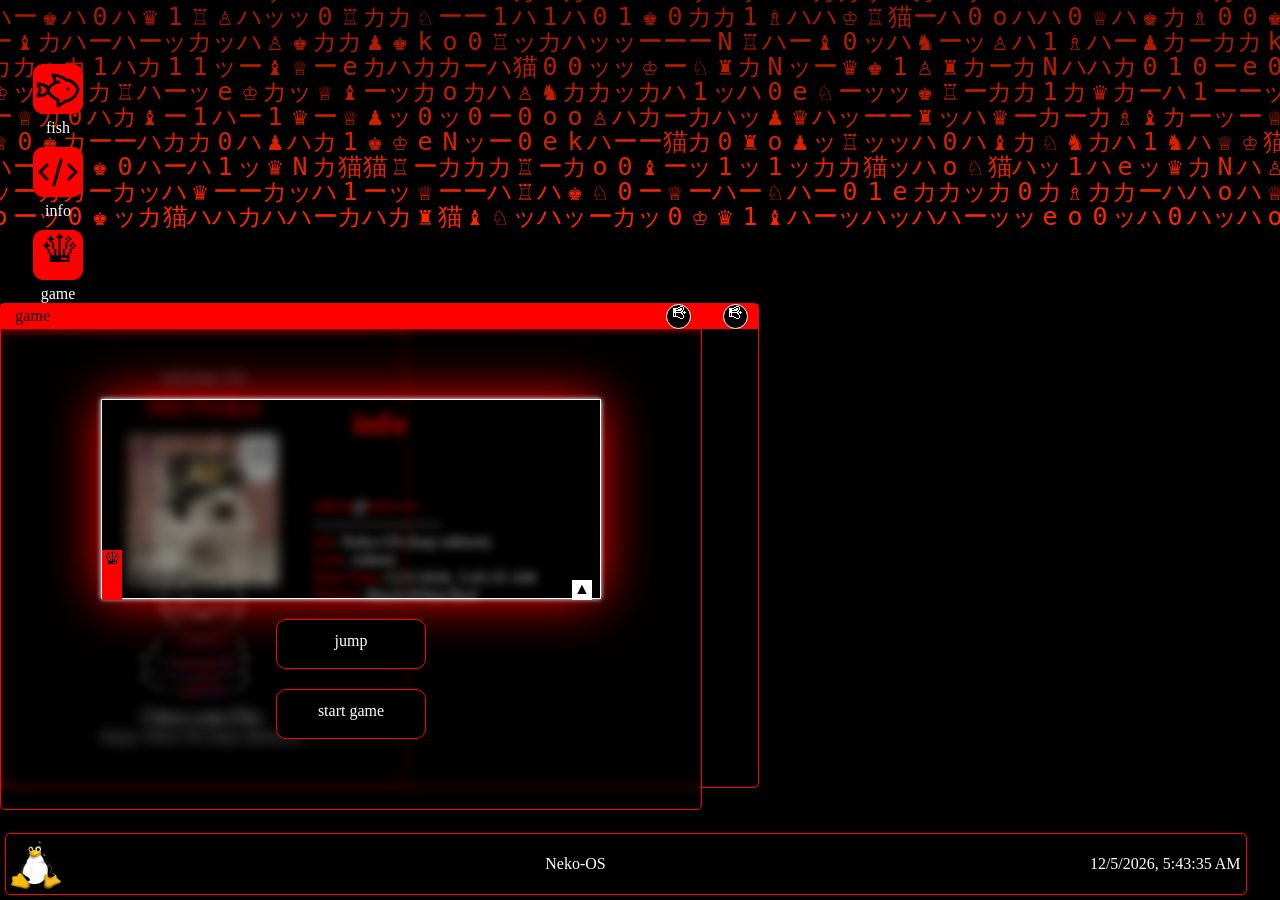
<file: stardance/index.html>
<!DOCTYPE html>
<html>
<head>
<title>MrNeko</title>
<link rel="icon" type="image/x-icon" href="NekoLogo1.png">
<link rel="stylesheet" href="style.css">
</head>

<body>
<canvas id="canvas1"></canvas>

        <div class="bar">
         <img src="Tux.webp" alt="WebP rules." class="tux">
            <p>Neko-OS</p>
            <p id="time-bar"></p>
                
        </div>

<div id="apps">
    <div id="fish-app" >
        <img src="fish.svg" id="fish" class="app-style" onclick="openWindow(window1);">
        <p>fish</p>
    </div>

    <div id="info-app" >
        <img src="code.svg" id="info" class="app-style" onclick="openWindow(window2);">
        <p>info</p>
    </div>

    <div id="puzzle-app" >
        <div id="puzzle" class="app-style" onclick="openWindow(window3);">🨁</div>
        <p>game</p>
    </div>

    </div>
</div>



<div id="window">
    <div id="window-header">
        <p style="cursor: pointer" id="close" onclick="closeWindow2(window1);">🨕</p>
        <p class="window-name1">fish</p>
    </div>
    <div class="home">
        <p>welcome, I'm</p>  
        <h1>MrNeko</h1>
        <div class="banner">
        <img src="Jotaro-Neko.jpeg" width="150px" height="150px"> 
        </div>
        <p>follow me on</p>
            <div class="socials">
            <a href="https://www.youtube.com/@MrNeko_OG"><p class="link">youtube</p></a>
            <a href="https://www.instagram.com/mrneko3og"><p class="link">instagram</p></a>
            <a href="https://github.com/mrneko-OG"><p class="link">github</p></a>
            </div>
            <div id="stats">
                <h3>Chess.com Elo: <h3 id="chess"></h3></h3>
            </div>
            <p>Enjoy Neko-OS (larp edition) (:</p>
    </div>
</div>

<div id="window2">
    <div id="window-header">
        <p style="cursor: pointer" id="close" onclick="closeWindow2(window2);">🨕</p>
        <p class="window-name2">info</p>
    </div>
    <div class="home">
        <h1>info</h1>
        <div class="fastfetch">
            <pre>
         ,....,
      ,::::::<
     ,::/^\"``.
    ,::/, `   e`.
   ,::; |        '.
   ,::|  \___,-.  c)
   ;::|     \   '-'
   ;::|      \
   ;::|   _.=`\
   `;:|.=` _.=`\
     '|_.=`   __\
     `\_..==`` /
      .'.___.-'.
     /          \
    ('--......--')
    /'--......--'\
    `"--......--"
            </pre>
    <div class="system-info">
        <div class="sys-info">
        <p class="red">admin</p><p>@</p><p class="red">neko-os</p>
        </div>

        <div class="sys-info">
        <p>------------------------</p>
        </div>

        <div class="sys-info">
        <p class="red">OS</p><p>: Neko-OS (larp edition)</p>
        </div>

        <div class="sys-info">
        <p class="red">User</p><p>: Admin</p>
        </div>

        <div class="sys-info">
        <p class="red">Date/Time</p><p>: </p><p id="time2"></p>
        </div>

        <div class="sys-info">
        <p class="red">Theme</p><p>: Black/White/Red</p>
        </div>
    </div>
</div>
    </div>
</div>

<div id="window3">
        <div id="window-header">
        <p style="cursor: pointer" id="close" onclick="closeWindow2(window3);">🨕</p>
        <p class="window-name3">game</p>
    </div>
    <div class="home">
        <div id="game">
            <div id="character">🨁</div>
            <div id="block">▲</div>
        </div>
        <div class="jump-btn" onclick="jump();">jump</div>
        <div class="jump-btn" onclick="start();">start game</div>
        </div>
                
    </div>
</div>

<!--
chess puzzle code

<div id="window3">
    <div id="window-header">
        <p style="cursor: pointer" id="close" onclick="closeWindow2(window3);">🨕</p>
        <p class="window-name3">puzzle</p>
    </div>
    <div class="home">
        <h1>puzzle</h1>
        <div class="board">
            <div class="file-a files">
                <div class="square"></div>
                <div class="square"></div>
                <div class="square"></div>
                <div class="square"></div>
                <div class="square"></div>
                <div class="square"></div>
                <div class="square"></div>
                <div class="square"></div>
            </div>

                        <div class="file-b files">
                <div class="square">

                </div>
                <div class="square"></div>
                <div class="square"></div>
                <div class="square"></div>
                <div class="square"></div>
                <div class="square"></div>
                <div class="square"></div>
                <div class="square"></div>
            </div>

                        <div class="file-c files">
                <div class="square"></div>
                <div class="square"></div>
                <div class="square"></div>
                <div class="square"></div>
                <div class="square"></div>
                <div class="square"></div>
                <div class="square"></div>
                <div class="square"></div>
            </div>

                        <div class="file-d files">
                <div class="square"></div>
                <div class="square"></div>
                <div class="square"></div>
                <div class="square"></div>
                <div class="square"></div>
                <div class="square"></div>
                <div class="square"></div>
                <div class="square"></div>
            </div>

                        <div class="file-e files">
                <div class="square"></div>
                <div class="square"></div>
                <div class="square"></div>
                <div class="square"></div>
                <div class="square"></div>
                <div class="square"></div>
                <div class="square"></div>
                <div class="square"></div>
            </div>

                        <div class="file-f files">
                <div class="square"></div>
                <div class="square"></div>
                <div class="square"></div>
                <div class="square"></div>
                <div class="square"></div>
                <div class="square"></div>
                <div class="square"></div>
                <div class="square"></div>
            </div>

                        <div class="file-g files">
                <div class="square"></div>
                <div class="square"></div>
                <div class="square"></div>
                <div class="square"></div>
                <div class="square"></div>
                <div class="square"></div>
                <div class="square"></div>
                <div class="square"></div>
            </div>

                        <div class="file-h files">
                <div class="square"></div>
                <div class="square"></div>
                <div class="square"></div>
                <div class="square"></div>
                <div class="square"></div>
                <div class="square"></div>
                <div class="square"></div>
                <div class="square"></div>
            </div>
        </div>
        <div class="puzzle_score">
            <p>Place 8 Queens on the board. good luck (:</p>
            <div class="place"><p>Queens placed:<p id="queen_num">0</p></p></div>
        </div>
</div>
-->



<script src="script.js"></script>
</body>
</html>
</file>
<file: stardance/style.css>
*{
    margin: 0;
    padding: 0;
    box-sizing: border-box;
}

body{
    overflow: hidden;
    background-color: black;
}


canvas{
    position: absolute;
    top: 0;
    left: 0;
    z-index: -1;
}

::selection{
    color:white;
    background:red;
}

div{
    color: white;
}

h1{
    color: red;
    transition: 1s;
}

h1:hover{
    color: white;
}

h3{
    color: white;
    transition: 1s;
}

h3:hover{
    color: red;
}



.bar{
    display: flex;
    flex-direction: row;
    margin: 5px;
    padding: 5px;
    border: solid 1px red;
    border-radius: 5px;
    color: white;
    width: 97%;
    position:absolute;
    bottom: 0%;
    backdrop-filter: blur(5px);
    background-color:rgba(0, 0, 0, 0.25); 
    justify-content: space-between;
    z-index: 5;
    align-items: center;
}


.tux{
    width: 50px;
    height: 50px;
}

#apps{
    padding-top: 64px;
    padding-left: 16px;
    width:100px;
}

#fish-app{
    display: flex;
    flex-direction: column;
    align-items: center;
}

#info-app{
    display: flex;
    flex-direction: column;
    align-items: center;
    margin-top: 10px;
}

#puzzle-app{
    display: flex;
    flex-direction: column;
    align-items: center;
    margin-top: 10px;
}

#puzzle{
    font-size: 35px;
    text-align: center;
    color: black;
}

.app-style{
    background-color: red;
    width: 50px;
    height:50px;
    border:solid 1px red;
    cursor: pointer;
    border-radius: 10px;
    margin-bottom: 5px;
    transition: 1s;
}

.app-style:hover{
    background-color: white;
}
















#window {
  position: absolute;
  z-index: 1;
  display: flex;
  flex-direction: column;
  backdrop-filter: blur(5px);
  background-color:rgba(0, 0, 0, 0.25); 
  text-align: center;
  border: 1px solid red;
  border-radius:5px;
}
#window:hover{
      box-shadow: 0 0 5px white, 0 0 50px red;  
}


#window-header {
  display: flex;
  flex-direction: row-reverse;
  cursor: move;
  z-index: 2;
  background-color: red;
  color: white;
}

#close{
    border: solid 1px white;
    border-radius:25px;
    width:25px;
    height:25px;
    background-color: black;
    color:white;
    margin-right:10px;
    transition: 1s;
}

#close:hover{
    background-color:white;
    color:black;
    border: solid 1px black;
}









.home{
    display: flex;
    flex-direction: column;
    align-items: center;
    animation-name: myAnimation;
    animation-duration: 1s;
    margin: 10%;
    margin-left: 100px;
    margin-right: 100px;
}
@keyframes myAnimation {
  from {opacity: 0.1; }
  to {opacity: 1;}
}

p{
transition-duration:1s;
cursor: default;
}

p:hover{
    color:red;
}

.red{
color: red;
}

 .banner{
    animation: rotation 5s linear infinite;
    margin:5%;
    transition: 1s;
 }
 @keyframes rotation {
    0%{
        transform:rotate3d(1, 2, 1, 0deg);
    }

    100%{
        transform:rotate3d(1, 2, 1, 360deg);
    }
 }

.socials{
    padding-top: 10px;
}

.link{
    color: red;
    cursor: pointer;
    padding-top:5px ;
}

.link:hover{
    color:white;
}

#stats{
    display: flex;
    flex-direction: row;
    margin-top: 10px;
}

#window2 {
  position: absolute;
  z-index: 1;
  display: flex;
  flex-direction: column;
  backdrop-filter: blur(5px);
  background-color:rgba(0, 0, 0, 0.25); 
  text-align: center;
  border: 1px solid red;
  border-radius:5px;
}
#window2:hover{
      box-shadow: 0 0 5px white, 0 0 50px red;  
}

.window-name1{
    color: black;
    padding-right:83%;
    padding-top:3px;
}
.window-name1:hover{
    color: white;
}
.window-name2{
    color: black;
    padding-right:90%;
    padding-top:3px;
}
.window-name2:hover{
    color: white;
}
.fastfetch{
    display: flex;
    flex-direction: row;
}

.system-info{
    padding:10%;
    width:400px;
}

.sys-info{
    display: flex;
    flex-direction: row;
}

#window3 {
  position: absolute;
  z-index: 1;
  display: flex;
  flex-direction: column;
  backdrop-filter: blur(5px);
  background-color:rgba(0, 0, 0, 0.25); 
  text-align: center;
  border: 1px solid red;
  border-radius:5px;
}
#window3:hover{
      box-shadow: 0 0 5px white, 0 0 50px red;  
}

.window-name3{
    color: black;
    margin-top:3px;
    margin-right:88%;
}

.window-name3:hover{
    color: white;
}

#game{
    width:500px;
    height:200px;
    border: solid 1px white;
    box-shadow: 0 0 5px white, 0 0 50px red;  
}

#character{
    width: 20px;
    height:50px;
    background-color: red;
    color: black;
    position: relative;
    top:150px;
}

#block{
    width: 20px;
    height: 20px;
    background-color: white;
    color: black;
    position: relative;
    top: 130px;
    left: 470px;

}

.animate{
    animation: jump 500ms;
}

.animate_block{
    animation: animation-block 1s infinite linear;
}

@keyframes animation-block{
    0%{
        left: 480px;
    }
    100%{
        left:-20px;
    }
}

@keyframes jump{
    0%{top: 150px;}
    50%{top: 100px;}
    100%{top: 150px;}
}

.jump-btn{
    width: 150px;
    height: 50px;
    background-color: black;
    border: solid 1px red;
    border-radius:10px;
    padding-top: 12px;
    margin-top: 20px;
    cursor: pointer;
    transition: 1s;
}

.jump-btn:hover{
    background-color: red;
    border-color: black;
}

/*
chess puzzle

.square{
    background-color: red;
    color: red;
    text-align: center;
    font-size: 60px;
    width: 70px;
    height: 70px;
    cursor: pointer;
}

.square:hover{
    border: solid 1px red;
}


.board{
display: grid;
grid-template-columns: repeat(8, 1fr);
height: 560px;
width: 560px;
box-shadow: 0 0 5px white, 0 0 50px red;
margin-top: 30px;
}

.files:nth-of-type(odd) .square:nth-of-type(even){
    
    background-color: black;
}

.files:nth-of-type(odd) .square:nth-of-type(odd){
    background-color: white;
}

.files:nth-of-type(even) .square:nth-of-type(even){
    
    
    background-color: white;
}

.files:nth-of-type(even) .square:nth-of-type(odd){
    background-color: black;
}

.puzzle_score{
    text-align: center;
    align-items: center;
    padding-top: 10px;
}

.place{
    display: flex;
    flex-direction: row;
    align-items: center;
    padding-left: 25%;
}
*/
</file>
